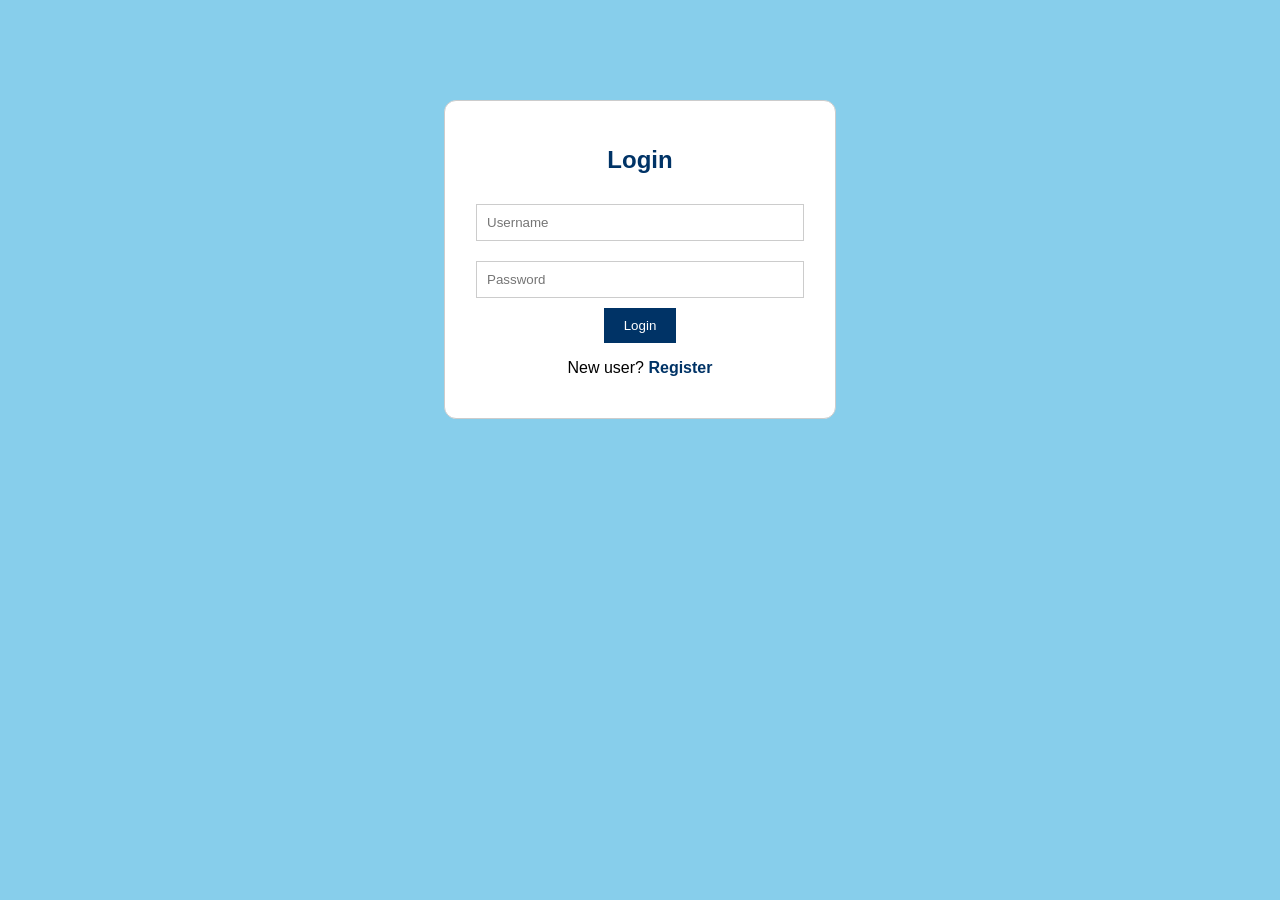
<file: index.html>
<!DOCTYPE html>
<html>
<head>
    <title>Kirana App</title>
    <link rel="stylesheet" href="style.css">
    <meta name="viewport" content="width=device-width, initial-scale=1.0">
</head>
<body class="login-page">

<div class="container">

    <h2 id="title">Login</h2>

    <!-- Login -->
    <div id="loginSection">
        <input type="text" id="loginUsername" placeholder="Username">
        <input type="password" id="loginPassword" placeholder="Password">
        <button onclick="login()">Login</button>

        <p>New user? <span class="link" onclick="showRegister()">Register</span></p>
    </div>

    <!-- Register -->
    <div id="registerSection" style="display:none;">
        <input type="text" id="regUsername" placeholder="Create Username">
        <input type="password" id="regPassword" placeholder="Create Password">
        <input type="text" id="shopName" placeholder="Shop Name">

        <button onclick="register()">Register</button>

        <p>Already have an account? <span class="link" onclick="showLogin()">Login</span></p>
    </div>

</div>

<script src="script.js"></script>
</body>
</html>
</file>
<file: style.css>
/* ================= GLOBAL ================= */
body {
    font-family: Arial, sans-serif;
    background: #87CEEB; /* sky blue */
    margin: 0;
    overflow-x: hidden;
}

/* ================= CLOUD BACKGROUND (LOGIN ONLY) ================= */
body::before {
    content: "";
    position: fixed;
    width: 200%;
    height: 100%;
    background: url('https://www.transparenttextures.com/patterns/clouds.png');
    opacity: 0.4;
    animation: moveClouds 60s linear infinite;
    z-index: -1;
}

@keyframes moveClouds {
    from { transform: translateX(0); }
    to { transform: translateX(-50%); }
}

/* ================= LOGIN BOX ================= */
.container {
    width: 340px;
    margin: 100px auto;
    padding: 25px;
    background: white;
    text-align: center;
    border-radius: 12px;
    border: 1px solid #ccc;

    /* Floating animation */
    animation: floatBox 3s ease-in-out infinite;
}

@keyframes floatBox {
    0% { transform: translateY(0px); }
    50% { transform: translateY(-10px); }
    100% { transform: translateY(0px); }
}

h2 {
    color: #003366; /* navy */
}

input {
    width: 90%;
    padding: 10px;
    margin: 10px 0;
    border: 1px solid #ccc;
}

button {
    padding: 10px 20px;
    background: #003366;
    color: white;
    border: none;
    cursor: pointer;
    transition: 0.3s;
}

button:hover {
    background: #0055aa;
}

.link {
    color: #003366;
    cursor: pointer;
    font-weight: bold;
}

/* ================= DASHBOARD ================= */
.dashboard {
    padding: 20px;
}

/* Navbar */
.navbar, .bill-header {
    display: flex;
    justify-content: space-between;
    align-items: center;
    background: #003366;
    color: white;
    padding: 12px 20px;
}

/* Cards */
.main-card {
    margin: 30px auto;
    width: 60%;
    background: white;
    padding: 25px;
    text-align: center;
    border-radius: 10px;
    border: 1px solid #ccc;
}

/* Navigation buttons */
.nav-buttons {
    display: flex;
    justify-content: center;
    gap: 15px;
    margin-top: 20px;
}

/* ================= TABLE ================= */
table {
    width: 100%;
    margin-top: 15px;
    border-collapse: collapse;
}

th, td {
    border: 1px solid #ccc;
    padding: 8px;
    text-align: center;
}

th {
    background: #003366;
    color: white;
}

/* ================= INPUTS ================= */
#billItem, #billCapacity, #billQty {
    margin: 5px;
    padding: 8px;
}

/* ================= DATE SECTION ================= */
#dateSection {
    text-align: right;
    font-size: 14px;
    color: white;
}
</file>
